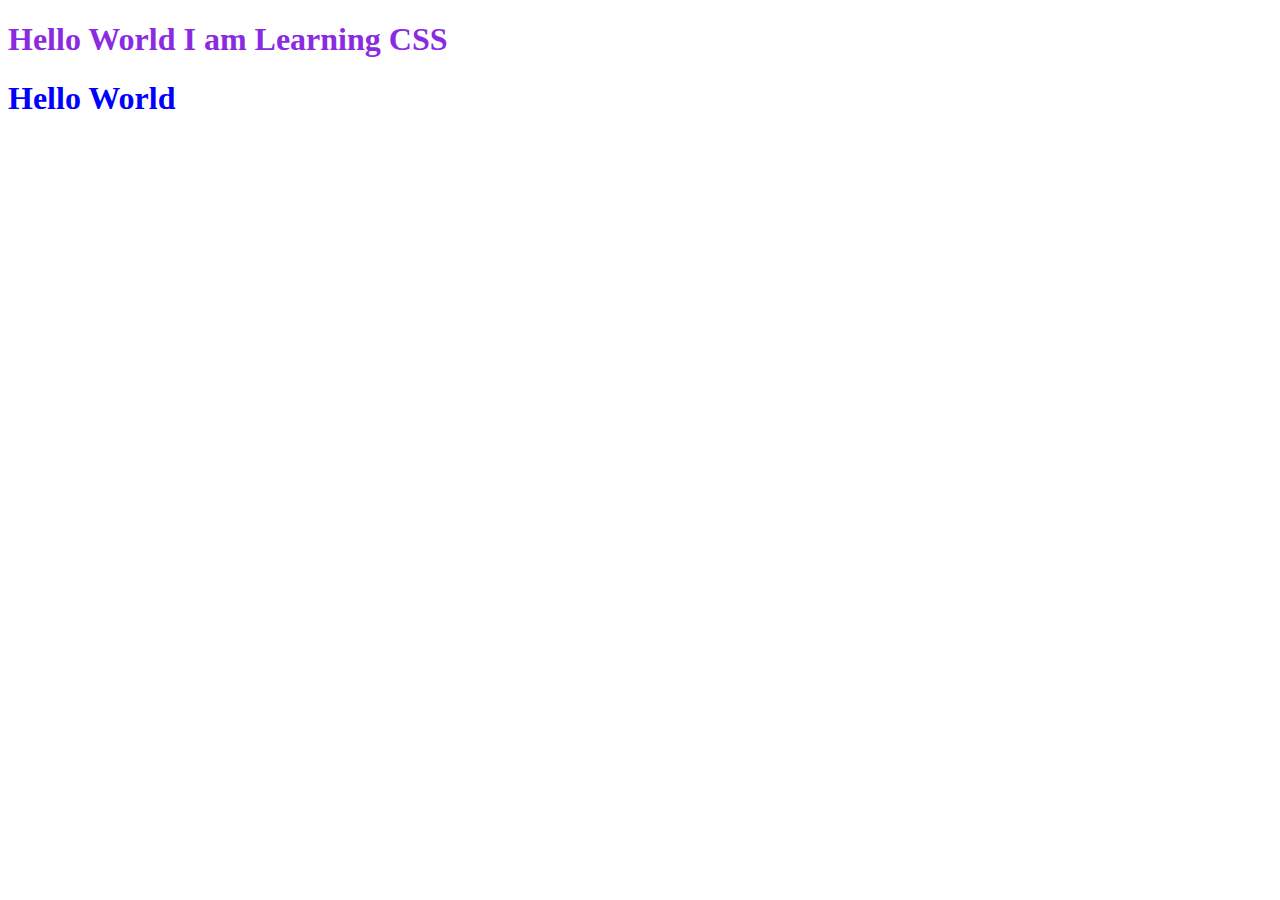
<file: Chapter_01/index.html>
<!DOCTYPE html>
<html lang="en">
<head>
    <meta charset="UTF-8">
    <meta name="viewport" content="width=device-width, initial-scale=1.0">
    <title>CSS Selectors</title>
    <!-- Extenal CSS -->
     <link rel="stylesheet" href="css/style.css">
    <!-- Internal CSS -->
     <!-- <style>
        h1{
            color: palevioletred;
        }
     </style> -->
</head>
<body>
    <h1> Hello World I am Learning CSS </h1>
    <!-- Inline CSS -->
    <h1 style="color: blue;"> Hello World </h1>
</body>
</html>
</file>
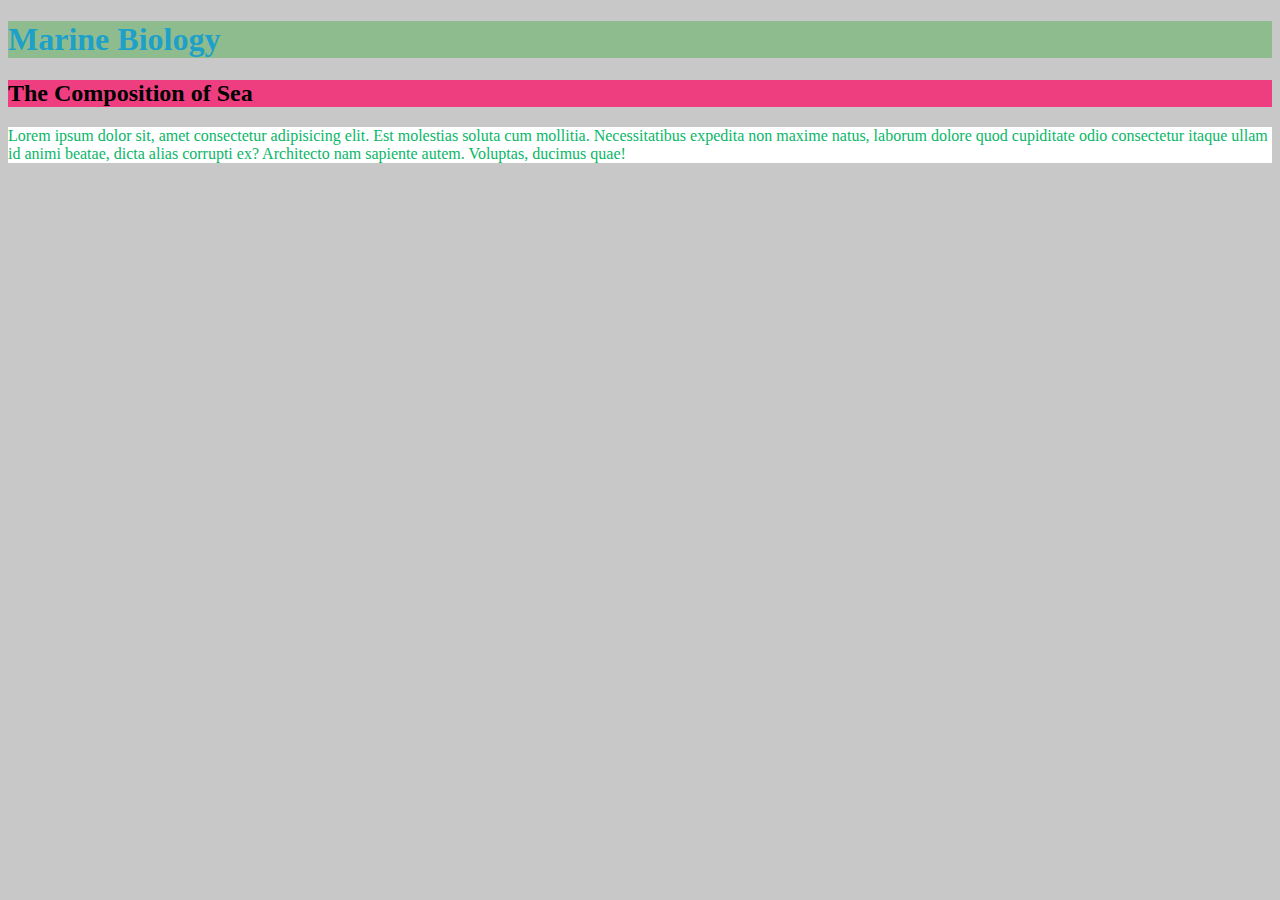
<file: Chapter_02/color.html>
<!DOCTYPE html>
<html lang="en">
<head>
    <meta charset="UTF-8">
    <meta name="viewport" content="width=device-width, initial-scale=1.0">
    <title>CSS Colors</title>
    <link rel="stylesheet" href="CSS/color.css">
</head>
<body>
    <!-- CSS Colors -->
    <h1>Marine Biology</h1>
    <h2>The Composition of Sea</h2>
    <p>Lorem ipsum dolor sit, amet consectetur adipisicing elit. Est molestias soluta cum mollitia. Necessitatibus expedita non maxime natus, laborum dolore quod cupiditate odio consectetur itaque ullam id animi beatae, dicta alias corrupti ex? Architecto nam sapiente autem. Voluptas, ducimus quae!<p>
</body>
</html>
</file>
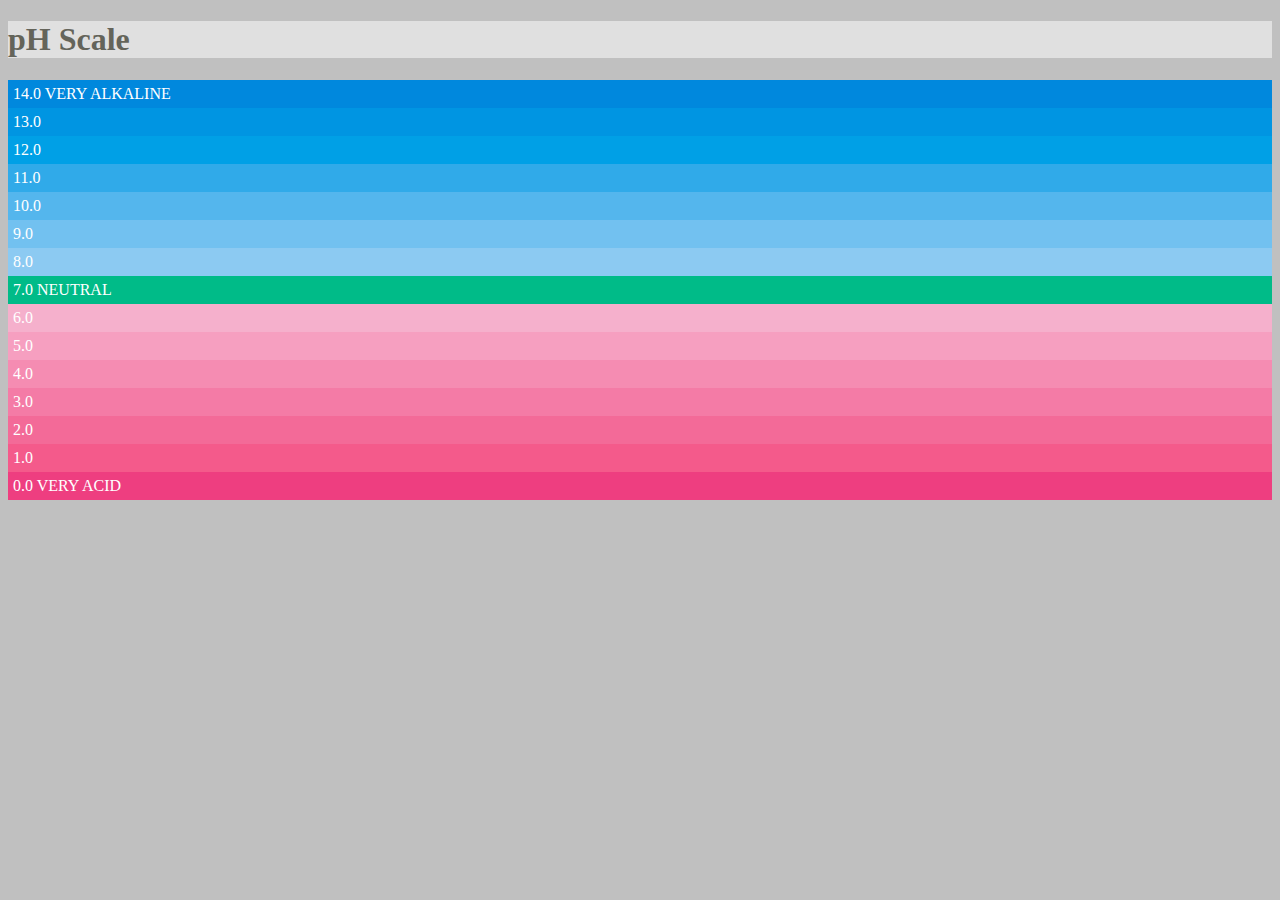
<file: Chapter_02/ph_scale.html>
<!DOCTYPE html>
<html>
<head>
 <title>Color</title>
 <style type="text/css">
 body {
 background-color: silver;
 color: white;
 }
 h1 {
 
 background-color: hsla(0,100%,100%,0.5);
 color: #64645A;
}
 p {
 padding: 5px;
 margin: 0px;}
 p.zero {
 background-color: rgb(238,62,128);}
 p.one {
 background-color: rgb(244,90,139);}
 p.two {
 background-color: rgb(243,106,152);}
 p.three {
 background-color: rgb(244,123,166);}
 p.four {
 background-color: rgb(245,140,178);}
 p.five {
 background-color: rgb(246,159,192);}
 p.six {
 background-color: rgb(245,176,204);}
 p.seven {
 background-color: rgb(0,187,136);}
 p.eight {
 background-color: rgb(140,202,242);}
 p.nine {
 background-color: rgb(114,193,240);}
 p.ten {
 background-color: rgb(84,182,237);}
 p.eleven {
 background-color: rgb(48,170,233);}
 p.twelve {
 background-color: rgb(0,160,230);}
 p.thirteen {
 background-color: rgb(0,149,226);}
 p.fourteen {
 background-color: rgb(0,136,221);}
 </style>
</head>
<body>
 <h1>pH Scale</h1>
 <p class="fourteen">14.0 VERY ALKALINE</p>
 <p class="thirteen">13.0</p>
 <p class="twelve">12.0</p>
 <p class="eleven">11.0</p>
 <p class="ten">10.0</p>
 <p class="nine">9.0</p>
 <p class="eight">8.0</p>
 <p class="seven">7.0 NEUTRAL</p>
 <p class="six">6.0</p>
 <p class="five">5.0</p>
 <p class="four">4.0</p>
 <p class="three">3.0</p>
 <p class="two">2.0</p>
 <p class="one">1.0</p>
 <p class="zero">0.0 VERY ACID</p>
</body>
</html>
</file>
<file: Chapter_01/css/style.css>
h1{
    color: blueviolet;
}
</file>
<file: Chapter_02/CSS/color.css>
body{
    background-color: rgb(200,200,200);
}

h1{
    background-color: darkseagreen;
}

h2{
    background-color: #ee3e80;
}
p{
    background-color: white;
}

p{
    color: #09b668;
}

h1{
    color: rgba(14, 157, 209, 0.9);
}
</file>
